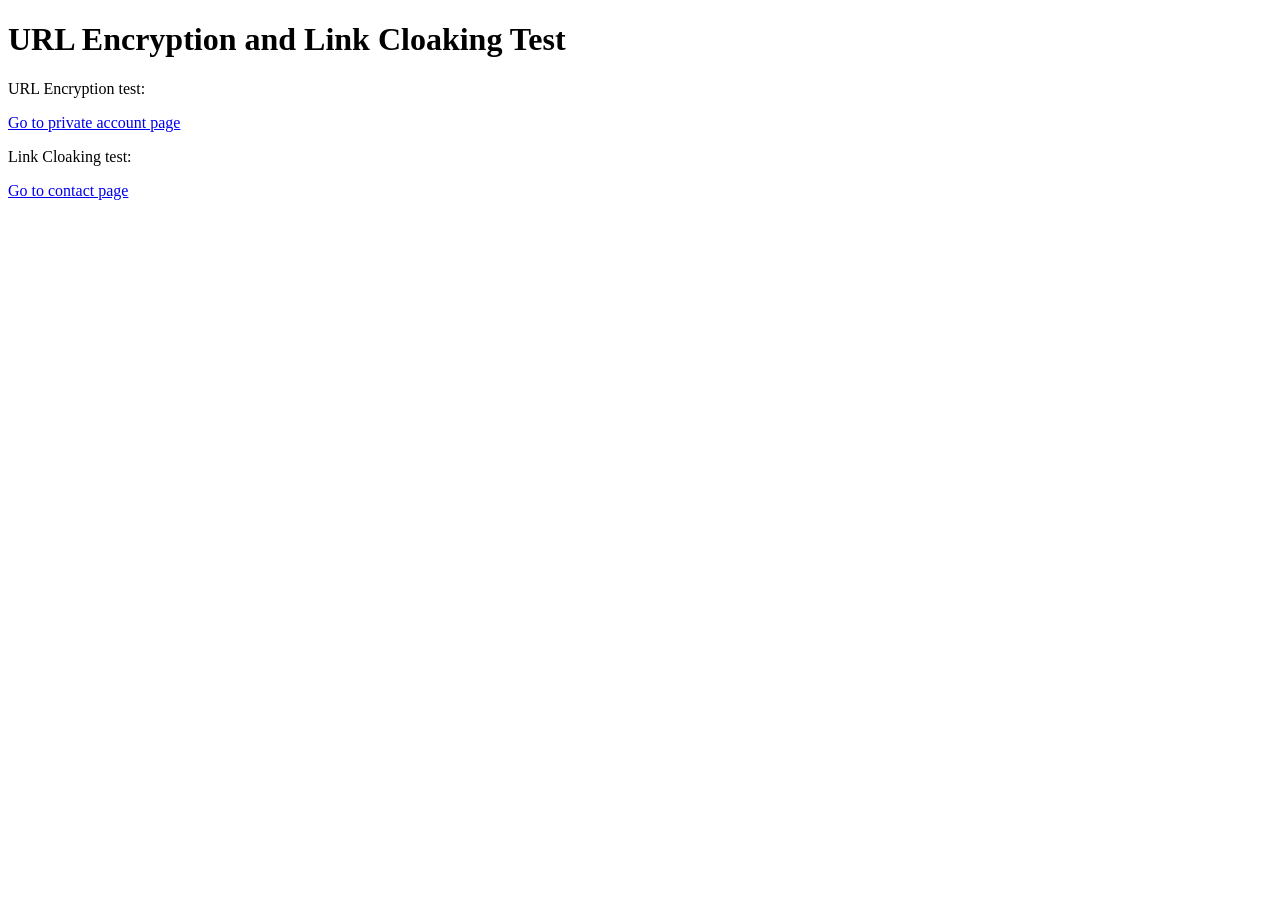
<file: vuln-sites/lesson3-test-site/index.html>
<!doctype html>
<html lang="en">
<head>
  <meta charset="utf-8">
  <title>FortiWeb Lesson 3 Test Site</title>
</head>
<body>
  <h1>URL Encryption and Link Cloaking Test</h1>
  <p>URL Encryption test:</p>
  <a href="/private/account.html">Go to private account page</a>
  <p>Link Cloaking test:</p>
  <a href="/public/contact.html">Go to contact page</a>
</body>
</html>
</file>
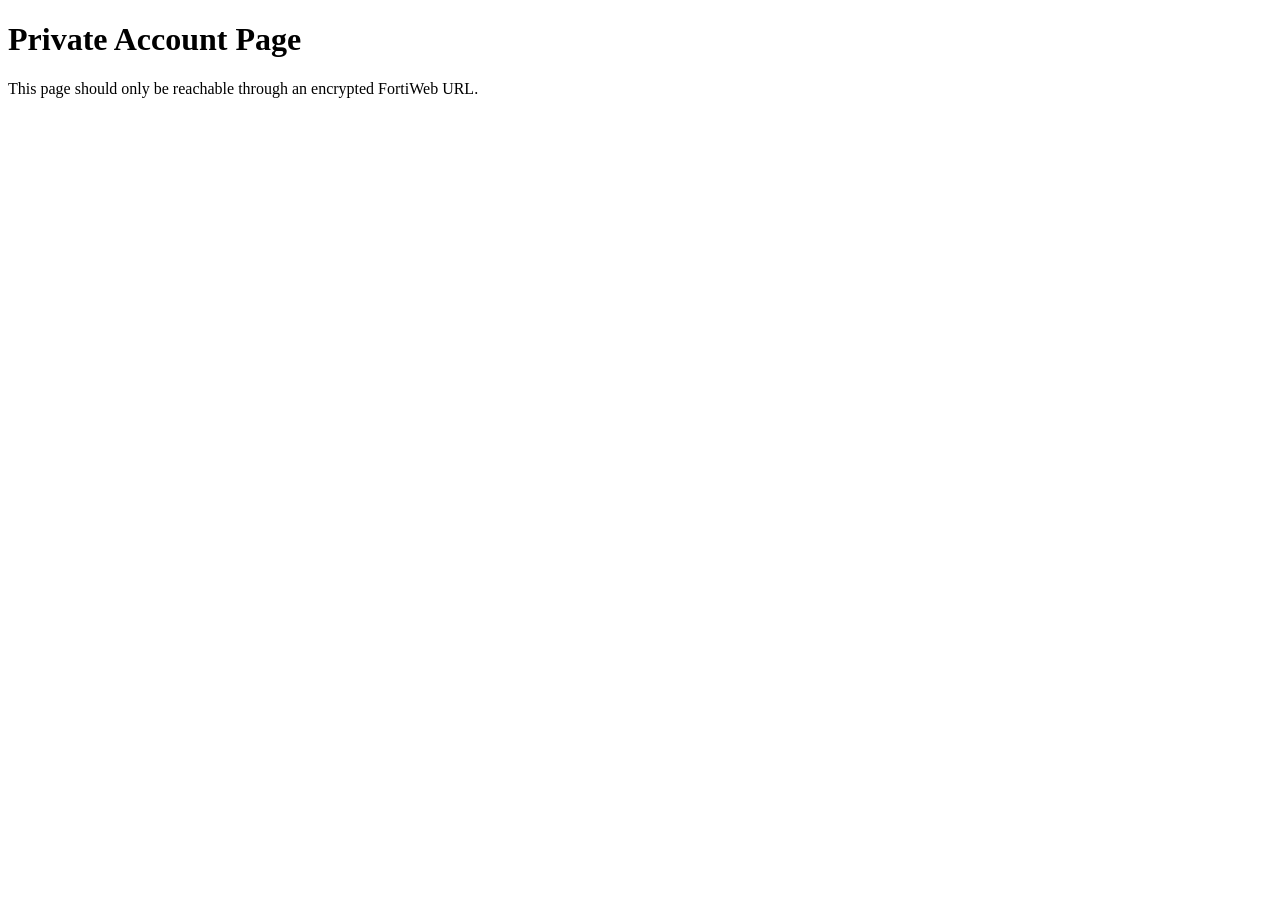
<file: vuln-sites/lesson3-test-site/private/account.html>
<!doctype html>
<html lang="en">
<head><meta charset="utf-8"><title>Private Account</title></head>
<body>
  <h1>Private Account Page</h1>
  <p>This page should only be reachable through an encrypted FortiWeb URL.</p>
</body>
</html>
</file>
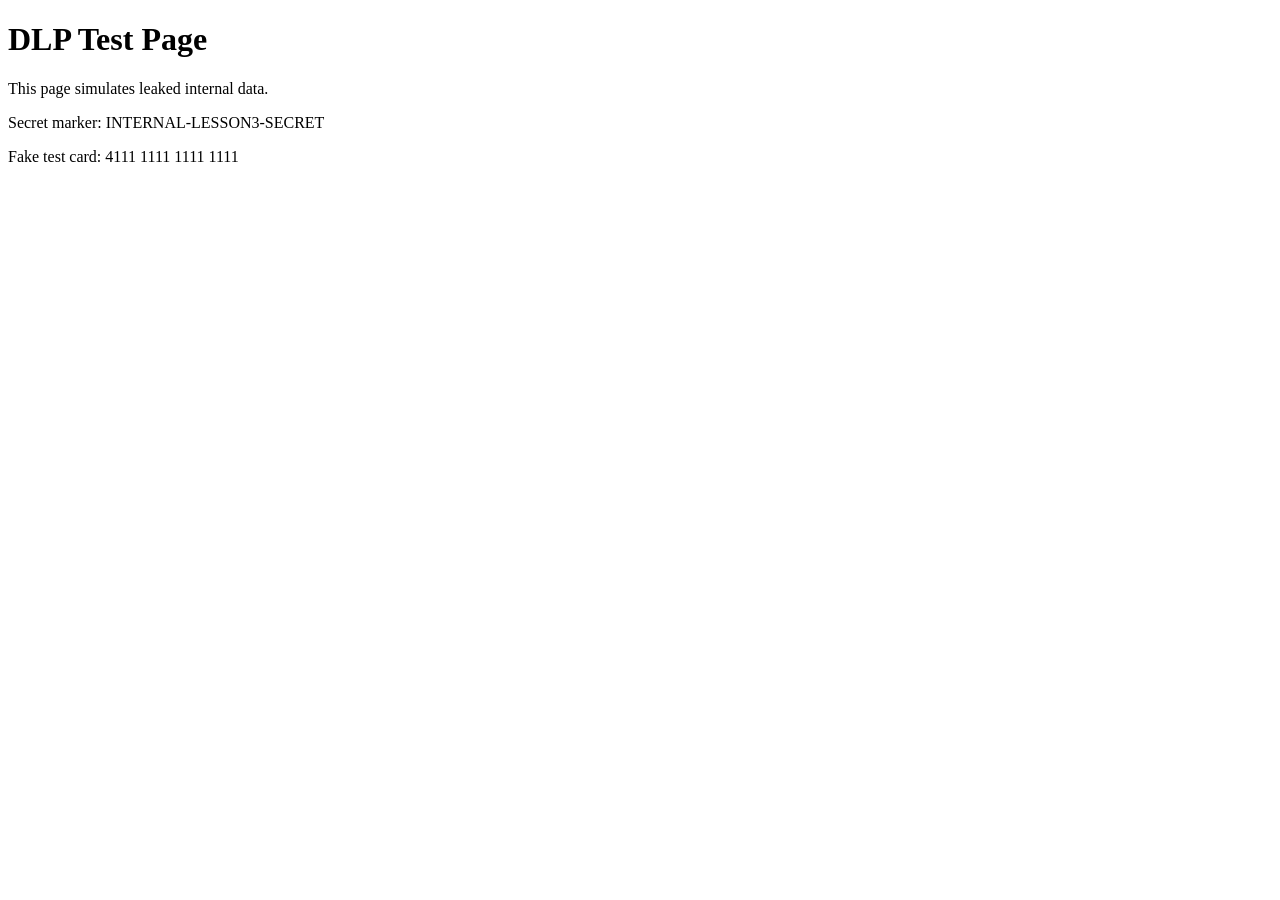
<file: vuln-sites/lesson3-test-site/public/dlp.html>
<!doctype html>
<html lang="en">
<head><meta charset="utf-8"><title>DLP Test</title></head>
<body>
  <h1>DLP Test Page</h1>
  <p>This page simulates leaked internal data.</p>
  <p>Secret marker: INTERNAL-LESSON3-SECRET</p>
  <p>Fake test card: 4111 1111 1111 1111</p>
</body>
</html>
</file>
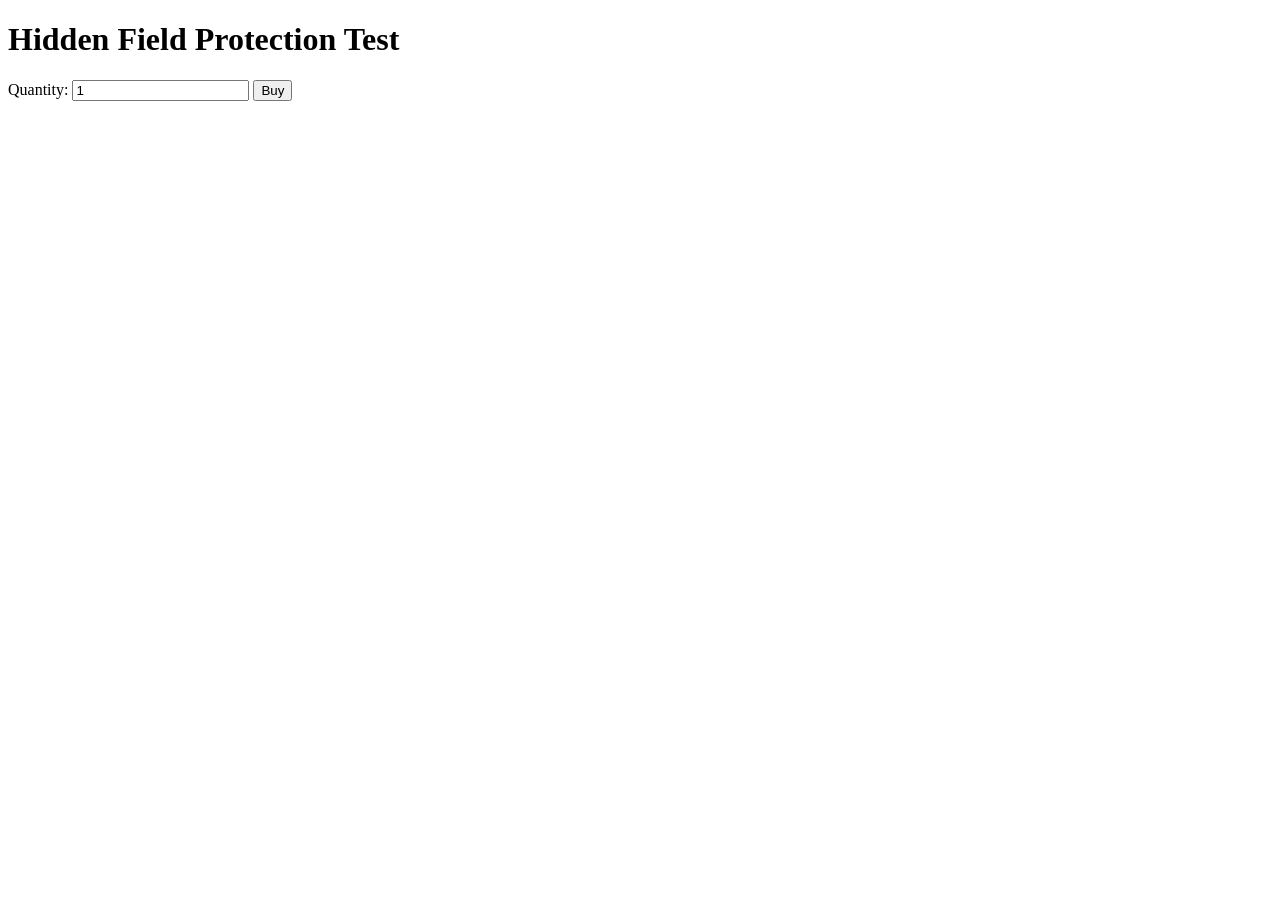
<file: vuln-sites/lesson3-test-site/public/hidden.html>
<!doctype html>
<html lang="en">
<head><meta charset="utf-8"><title>Hidden Field Test</title></head>
<body>
  <h1>Hidden Field Protection Test</h1>
  <form action="/public/hidden-submit.html" method="post">
    <input type="hidden" name="price" value="100">
    <input type="hidden" name="item_id" value="42">
    <label>Quantity: <input type="text" name="qty" value="1"></label>
    <input type="submit" value="Buy">
  </form>
</body>
</html>
</file>
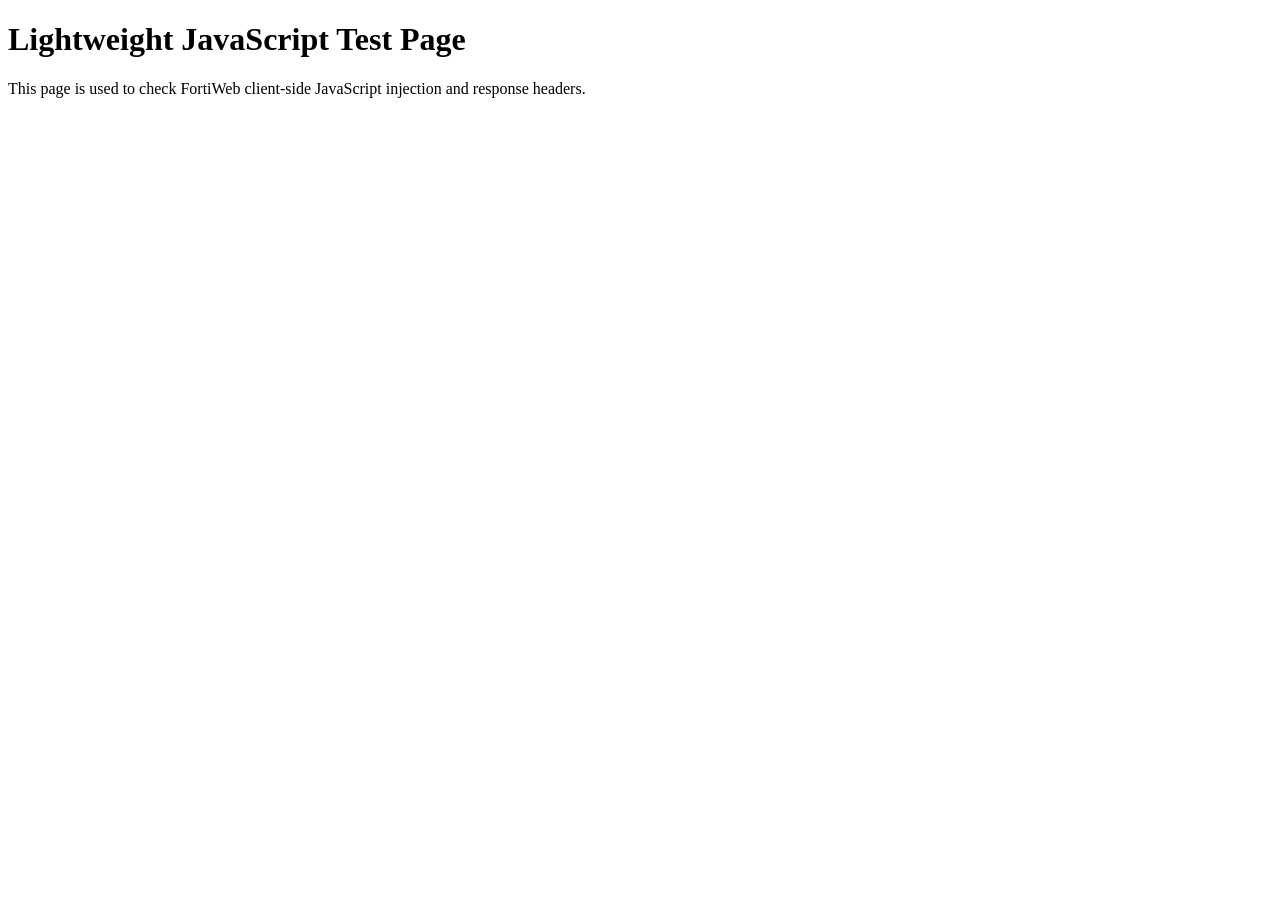
<file: vuln-sites/lesson3-test-site/public/lwjs.html>
<!doctype html>
<html lang="en">
<head>
  <meta charset="utf-8">
  <title>LWJS Test</title>
</head>
<body>
  <h1>Lightweight JavaScript Test Page</h1>
  <p>This page is used to check FortiWeb client-side JavaScript injection and response headers.</p>
</body>
</html>
</file>
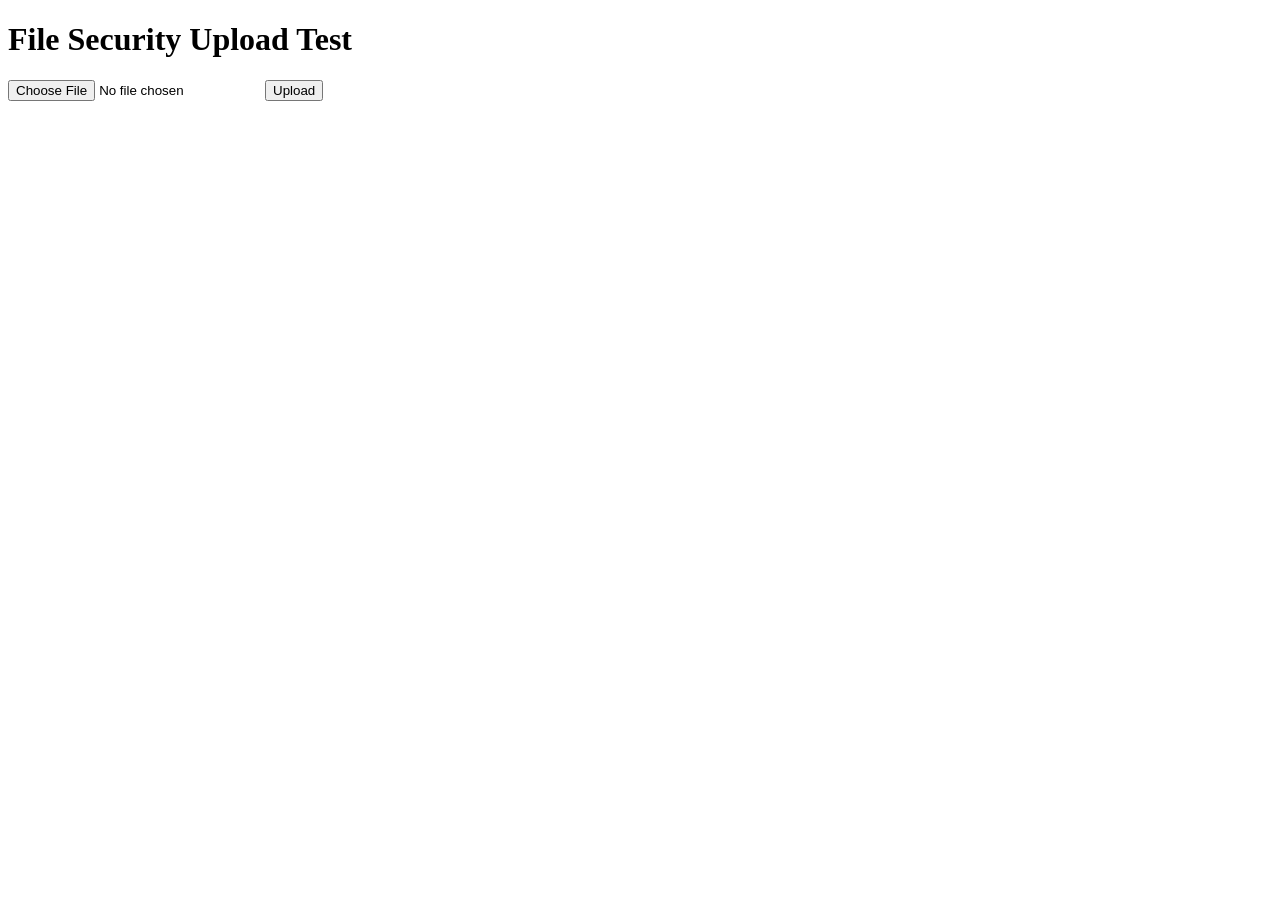
<file: vuln-sites/lesson3-test-site/public/upload.html>
<!doctype html>
<html lang="en">
<head><meta charset="utf-8"><title>Upload Test</title></head>
<body>
  <h1>File Security Upload Test</h1>
  <form action="/upload" method="post" enctype="multipart/form-data">
    <input type="file" name="file">
    <input type="submit" value="Upload">
  </form>
</body>
</html>
</file>
